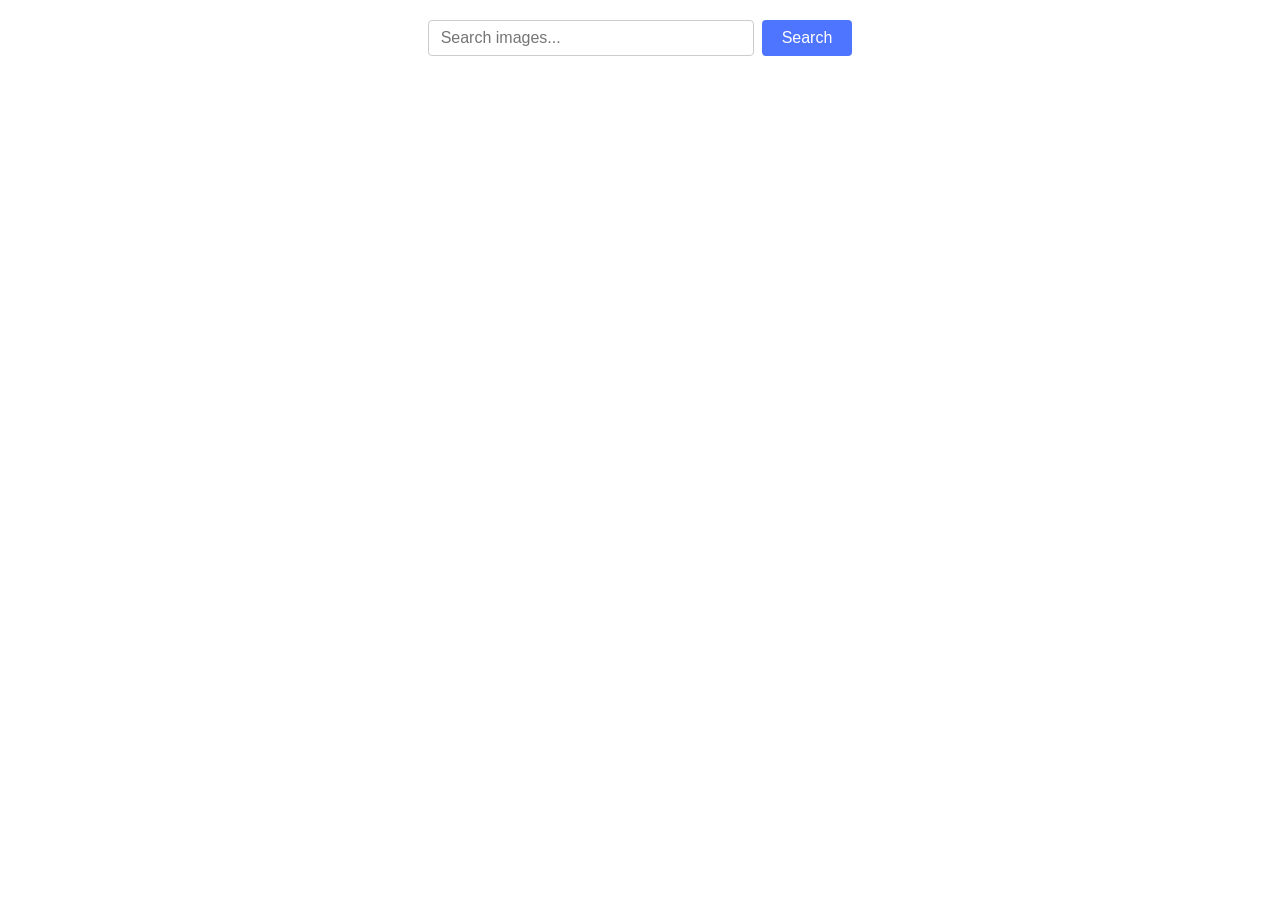
<file: src/index.html>
<!doctype html>
<html lang="en">
  <head>
    <meta charset="UTF-8" />
    <link rel="icon" type="image/svg+xml" href="/favicon.svg" />
    <meta name="viewport" content="width=device-width, initial-scale=1.0" />
    <title>Image Search</title>
    <link rel="stylesheet" href="./css/styles.css" />
  </head>
  <body>
    <form class="form">
      <label>
        <input
          type="text"
          name="search-text"
          placeholder="Search images..."
          required
        />
      </label>
      <button type="submit">Search</button>
    </form>

    <ul class="gallery"></ul>

    <button type="button" class="load-more-btn">Load more</button>

    <div class="loader" id="loader"></div>

    <script type="module" src="./main.js"></script>
  </body>
</html>
</file>
<file: src/css/styles.css>
/**
  |============================
  | include css partials with
  | default @import url()
  |============================
*/
/* Common styles */
@import url('./reset.css');
@import url('./base.css');

/* Loader - uses css-loader library dots style */
.loader {
  display: none;
  text-align: center;
  padding: 20px;
}

.loader--visible {
  display: block;
}

/* Gallery grid */
.form {
  display: flex;
  justify-content: center;
  gap: 8px;
  padding: 20px;
}

.form input {
  width: 300px;
  padding: 8px 12px;
  border: 1px solid #ccc;
  border-radius: 4px;
  font-size: 16px;
}

.form button {
  padding: 8px 20px;
  background: #4e75ff;
  color: white;
  border: none;
  border-radius: 4px;
  font-size: 16px;
  cursor: pointer;
}

.gallery {
  list-style: none;
  padding: 0;
  margin: 20px auto;
  max-width: 1200px;
  display: grid;
  grid-template-columns: repeat(3, 1fr);
  gap: 16px;
}

.gallery-item {
  border-radius: 8px;
  overflow: hidden;
  box-shadow: 0 2px 8px rgba(0, 0, 0, 0.1);
}

.gallery-item img {
  width: 100%;
  height: 200px;
  object-fit: cover;
  display: block;
}

.info {
  display: flex;
  justify-content: space-between;
  padding: 8px 12px;
  background: #f8f8f8;
  font-size: 13px;
}

.info p {
  display: flex;
  flex-direction: column;
  align-items: center;
  gap: 2px;
}

/* Load more button - hidden by default */
.load-more-btn {
  display: none;
  margin: 20px auto;
  padding: 12px 30px;
  background: #4e75ff;
  color: white;
  border: none;
  border-radius: 4px;
  font-size: 16px;
  cursor: pointer;
}

.load-more-btn--visible {
  display: block;
}

/* Loader */
.loader {
  display: none;
  text-align: center;
  padding: 20px;
}

.loader--visible {
  display: block;
  content: 'Loading...';
}
</file>
